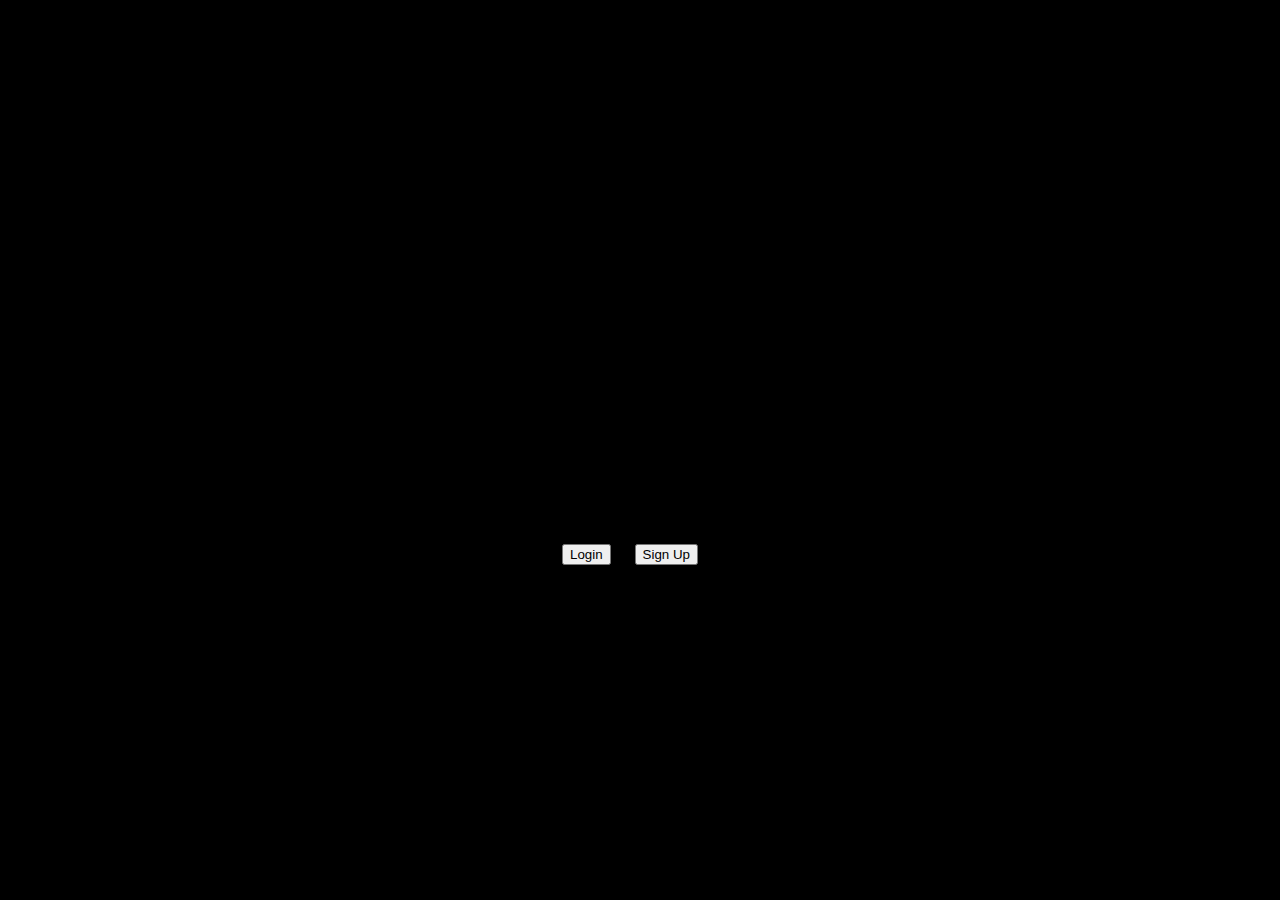
<file: src/main/webapp/index.html>
<html>
<head>
<link href="main.css" rel="stylesheet" type="text/css">
</head>
<body>
   <div class="main">
   <div class="title">
   <h1>Twitter</h1>
   	
   </div>
   
   <div class="button-container">
   <a href="login.html"><button type="button">Login</button></a>
   <a href="signup.html"><button type="button">Sign Up</button></a>
   </div>
   
   </div>
</body>
</html>
</file>
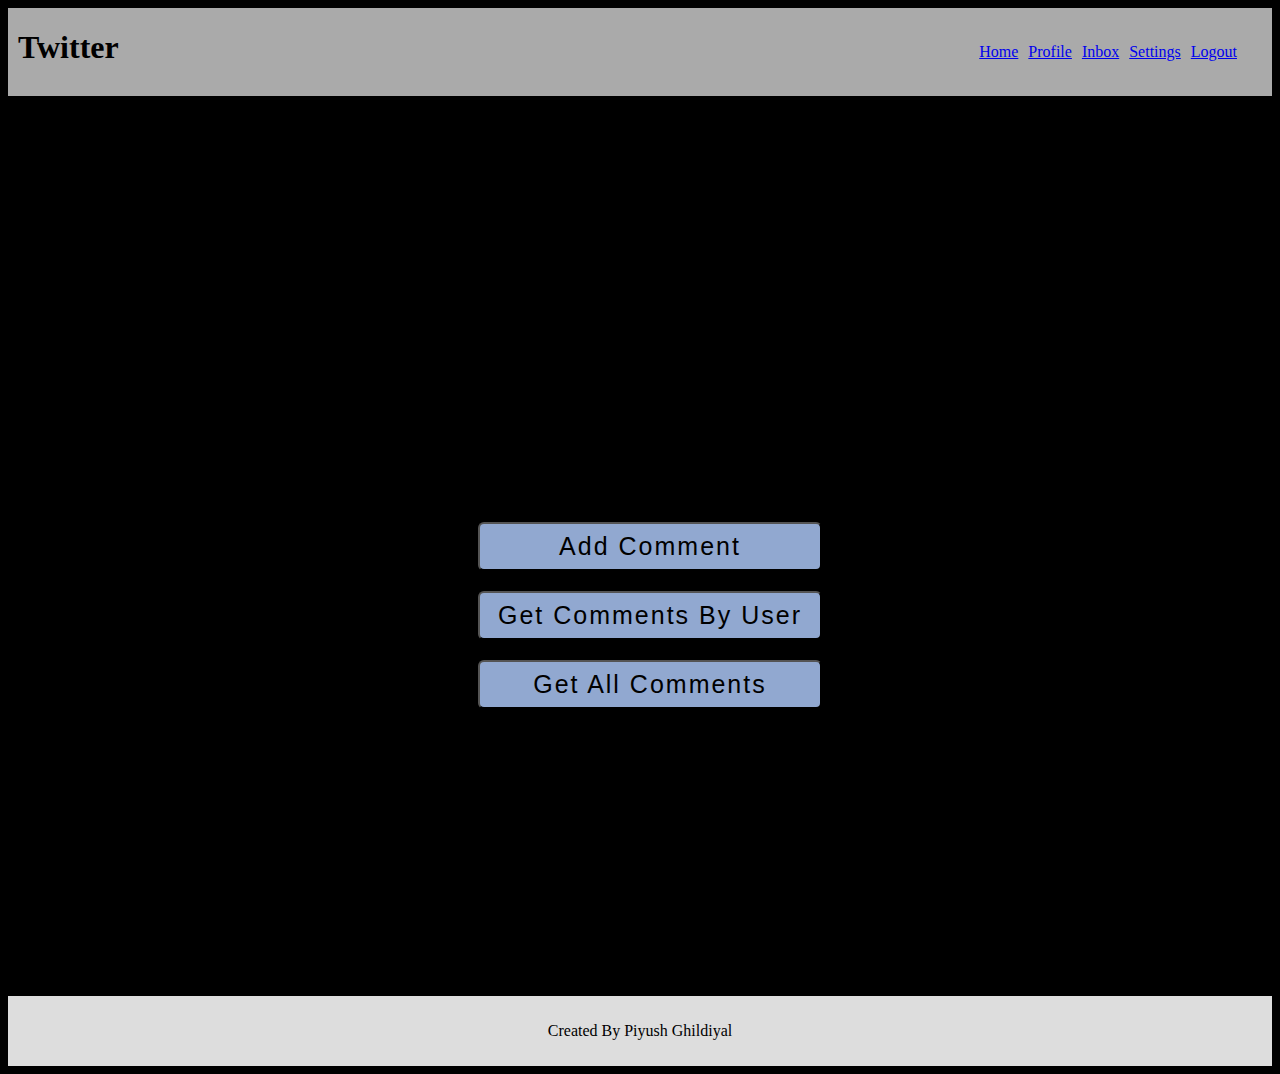
<file: src/main/webapp/home.html>
<!DOCTYPE html>
<html>
<head>
<link href="main.css" type="text/css" rel="stylesheet">
<script
	src="https://ajax.googleapis.com/ajax/libs/jquery/3.3.1/jquery.min.js"></script>
<script src="main.js"></script>
</head>
<body bgcolor="">
	<div class="main-home">
	
		<header>
			<div class="logo">
				<h1>Twitter</h1>
			</div>
			<div class="header-links">
				<span class="hlink"><a href="home.html">Home</a></span> <span
					class="hlink"><a href="profile.html">Profile</a></span> <span
					class="hlink"><a href="inbox.html">Inbox</a></span> <span
					class="hlink"><a href="settings.html">Settings</a></span> <span
					class="hlink"><a href="index.html">Logout</a></span>

			</div>
		</header>

		<main id="main">
		<div class="heading1">
			<h3>Welcome to Twitter!</h3>
		</div>
		<div class="heading2">
			<h1>You can read the comments(Tweets) Written by other users </h1>
		</div>
		<div class="comment">
			<div class="comment">
				<button type="button" id="addbutton" class="btn">Add
					Comment</button>
			</div>
			<div class="comment">
				<button type="button" id="getbutton" class="btn">Get
					Comments By User</button>
			</div>
			<div class="comment">
				<form action="webapi/comment/getallcomments" method="get">
					<button type="submit" id="getallbutton" class="btn">Get
						All Comments</button>
				</form>
			</div>
		</div>

		</main>

		<footer>
			<p>Created By Piyush Ghildiyal</p>
		</footer>
	</div>
</body>
</html>



<!--  
<html>
<head>
<link href="main.css" type="text/css" rel="stylesheet">
<script src="https://ajax.googleapis.com/ajax/libs/jquery/3.3.1/jquery.min.js"></script>
<script src="main.js"></script>
</head>
<body>
<div class="main-home">
<header>
<div class="logo">
<h1>Twitter
</h1>
</div>
<div class="header-links">
<span class="hlink"><a href="home.html">Home</a></span>
<span class="hlink"><a href="profile.html">Profile</a></span>
<span class="hlink"><a href="inbox.html">Inbox</a></span>
<span class="hlink"><a href="settings.html">Settings</a></span>

</div>
</header>

<main id="main">
<div class="heading1"><h3>Welcome to Twitter!</h3></div>
<div class="heading2"><h1>IT'S NICE TO MEET YOU</h1></div>
<div class="comment">
<div class="comment">
<button type="button"  id="addbutton">Add Comment</button>
</div>
<div class="comment">
<button type="button"  id="getbutton">Get Comments By User</button>
</div>
<div class="comment">
<form action="webapi/comment/getallcomments" method="get">
<button type="submit" id="getallbutton">Get All Comments</button>
</form>
</div>
</div>

</main>

<footer>
<p>
 Created By Piyush Ghildiyal.

</p>

</footer>

</div>


</body>
</html>
-->
</file>
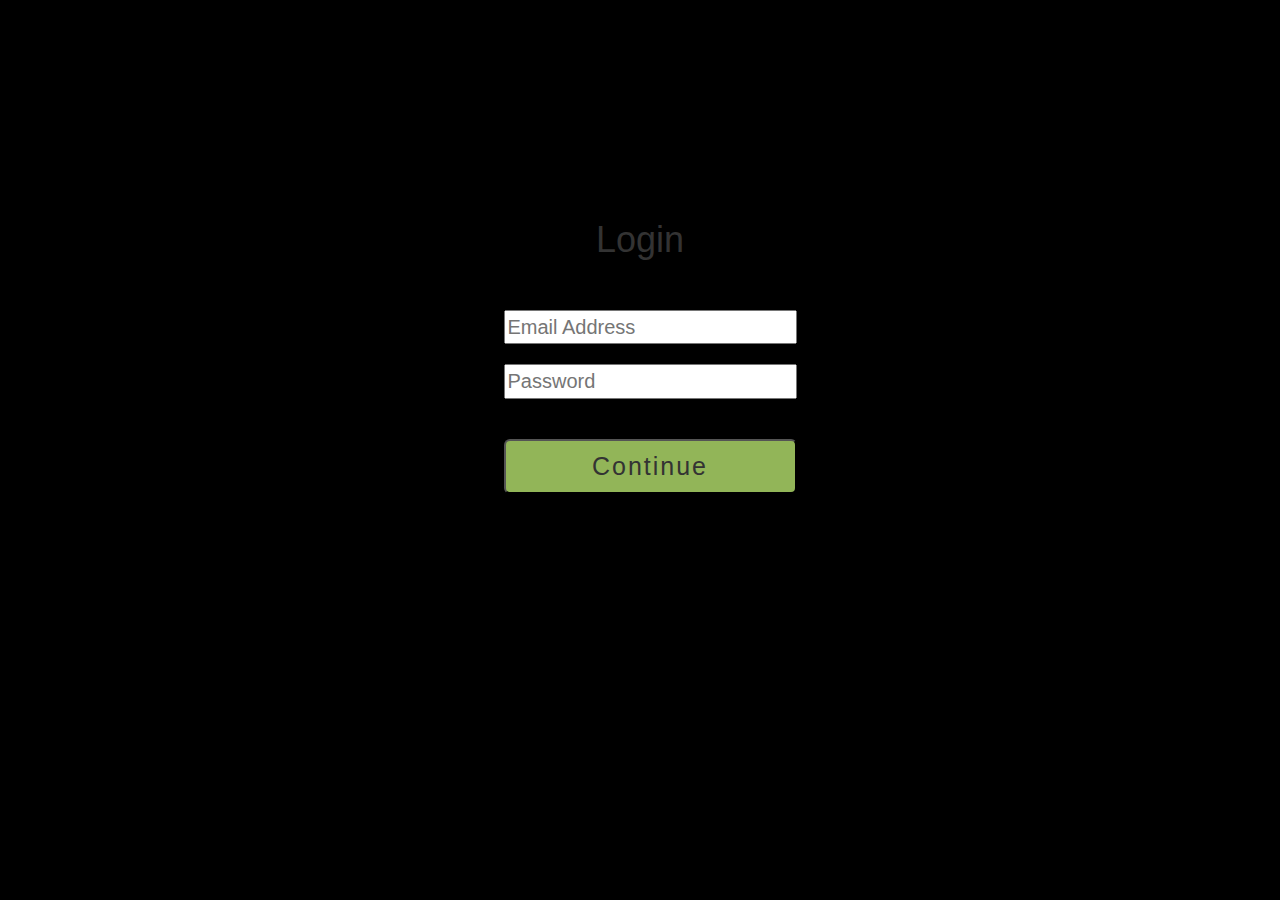
<file: src/main/webapp/login.html>
<html>
<head>
<link href="main.css" rel="stylesheet" type="text/css">
<link rel="stylesheet" href="https://maxcdn.bootstrapcdn.com/bootstrap/3.4.0/css/bootstrap.min.css">
</head>
<body>
<div class="main">
<div class="form-container">
<form action="webapi/login" method="post">
<div class="heading">
<h1>Login</h1>
</div>
<div class="email-container">
<input type="email" name="email" placeholder="Email Address" class="email" required>
   </div>

<div class="password-container">
<input type="password" name="password" placeholder="Password" class="password" required>
</div>
<div class="button-submit">
   <button type="submit" class="login">Continue</button>
   </div>
</form>
</div>
</div>

</body>
</html>
</file>
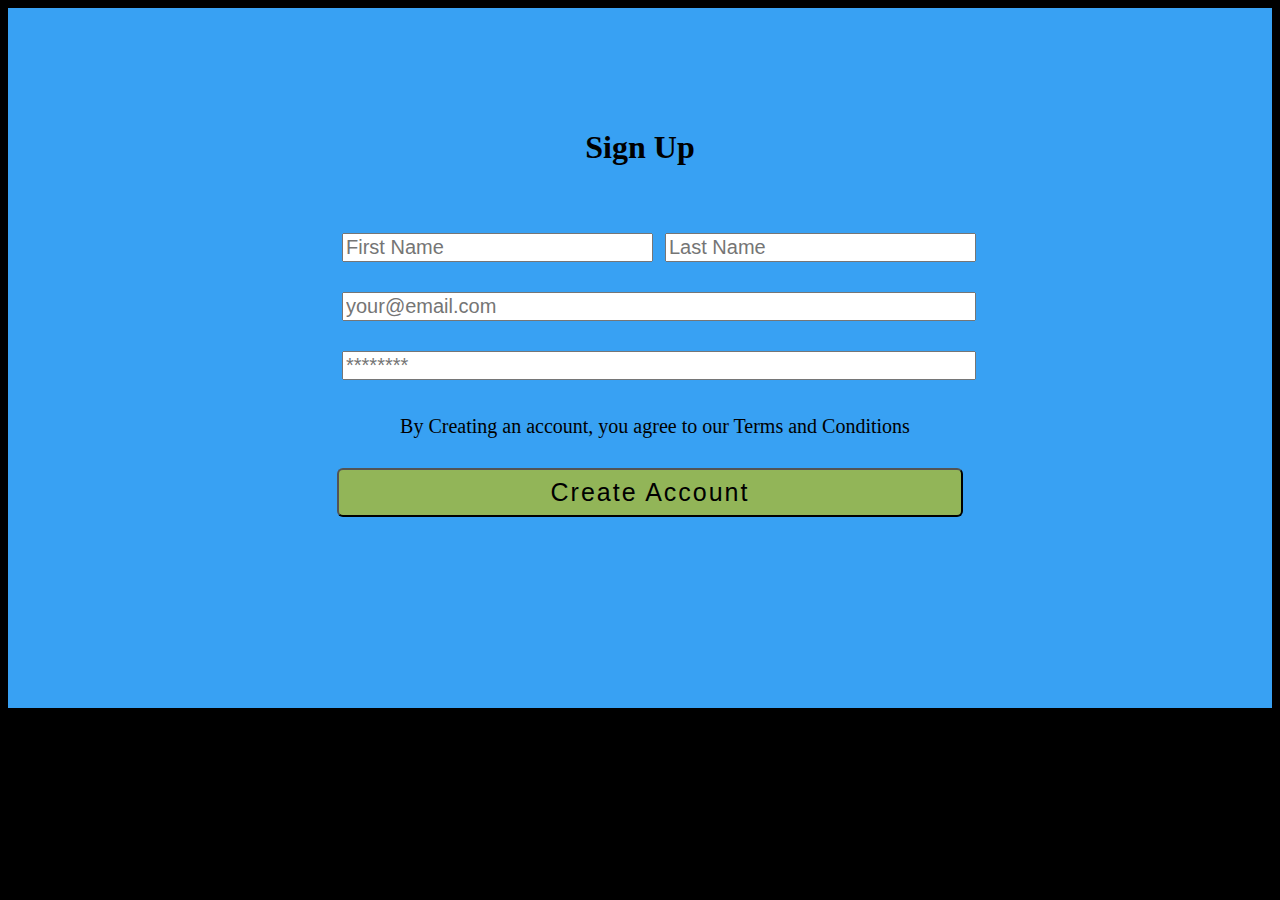
<file: src/main/webapp/signup.html>
<!DOCTYPE html>
<html>
<head>
 <meta name="viewport" content="width=device-width, initial-scale=1">
<link href="main.css" rel="stylesheet" type="text/css">
</head>
<body>
   <div class="main-signup">
   <div class="form-container">
   <form action="webapi/signup" method="post">
   <div class="heading">
   <h1>Sign Up</h1>
   </div>
   
   <div class="name">
   
   <div class="fname">
   <input type="text" name="fname" placeholder="First Name" class="text" required>
   </div>
	<div class="lname">
	<input type="text" name="lname" placeholder="Last Name" class="text" required>
	</div>   
   </div>
   
   <div class="email-container">
   <input type="email" name="email" placeholder="your@email.com" class="text" required>
   </div>
   <div class="password-container">
   <input type="password" name="password" placeholder="********" class="text" required>
   </div>
   <div class="text"><p>By Creating an account, you agree to our Terms and Conditions</p></div>
   <div class="button-submit">
   <button type="submit" class="login">Create Account</button>
   </div>
   </form>
 </div>
 </div>
</body>
</html>

<!--  
<!DOCTYPE html>
<html>
<head>
 <meta name="viewport" content="width=device-width, initial-scale=1">
<link href="main.css" rel="stylesheet" type="text/css">
</head>
<body>
   <div class="main-signup">
   <div class="form-container">
   <form action="webapi/signup" method="post">
   <div class="heading">
   <h2>Sign Up</h2>
   </div>
   
   <div class="name">
   
   <div class="fname">
   <input type="text" name="fname" placeholder="First Name" class="text">
   </div>
	<div class="lname">
	<input type="text" name="lname" placeholder="Last Name" class="text">
	</div>   
   </div>
   
   <div class="email-container">
   <input type="email" name="email" placeholder="your@email.com" class="email">
   </div>
   <div class="password-container">
   <input type="password" name="password" placeholder="********" class="password" >
   </div>
   <div class="text"><p>By Creating an account, you agree to our Terms and Conditions</p></div>
   <div class="button-submit">
   <button type="submit" class="submit">Create Account</button>
   </div>
   </form>
 </div>
 </div>
</body>
</html>

-->
</file>
<file: src/main/webapp/main.css>
.main{
	height:100%;
	width:100%;
	 background-image: url("https://pre00.deviantart.net/6f68/th/pre/f/2012/274/3/a/twitter_minimalistic_background_by_vaughnwhiskey-d5gityo.png");
	background-repeat: no-repeat;
	display:flex;
	flex-direction:column;
    align-items: center;
    justify-content:center;
    background-size: contain;
    background-position: center;
    background-color: black;
	}
	
	.main-home{
	display:flex;
flex-direction:column;
	
	}
	
	body{
/*	background:#38A1F3;  */
background-color:black;
	}

	.title{
		text-align: center;	
		font-size: 2rem;
		font-family: "Comic Sans MS", cursive, sans-serif;
		letter-spacing: .8rem;
		
	
	}
	.heading{
	
		text-align:center;
		padding-bottom:30px;
	}
	
	.button-container
	{
		padding-top:50px;
		text-align: center;
		
	}
	button
	{
		margin-right:20px;
		
	}
	
	.main-signup{
		text-align: center;
		display:flex;
		flex-direction:column;
		height:100%;
		align-items:center;
		justify-content:center;
		background-size:cover;
		background-color:#38A1F3;
	
	background-image: url("https://pre00.deviantart.net/6f68/th/pre/f/2012/274/3/a/twitter_minimalistic_background_by_vaughnwhiskey-d5gityo.png");
	}
	.form-container{
	margin:100px;
	height:500px;
	
	}
	
	.name{
	display:flex;
	
	
	}
	.fname{
	flex-grow: 1;
	padding 20px;

	}
	.lname{
	flex-grow: 1;
	padding-left:20px;
	}
	.email{
	width:100%;
	margin:10px;
	font-size: 20px;
	
	}
	.text{
	font-size: 20px;
	margin:15px;
	}
	.password
	{
		font-size: 20px;
		width:100%;
		margin:10px;
		margin-bottom:30px;
	}
	.login{
	margin:10px;
	width:100%;
	font-size: 25px;
	letter-spacing: 2px;  	
	background: #92B558;
	padding:8px;
	border-radius: 6px;
	
	}
	.signup{
	margin:10px;
	width:100%;
	font-size: 25px;
	letter-spacing: 2px;  	
	background: #95DEE3;
	padding:8px;
	border-radius: 6px;
	
	}
	.text{
	width:100%;
	}
	header{
	background:#AAAAAA;
	display:flex;
	
		
	}
	.header-links
	{
		display:flex;
		padding:30px;
		
	
	}
	
	.logo{
	flex-grow:4;
	}
	.hlink{
	padding:5px;
	}
	#main{
	min-height:100vh;
	display:flex;
	flex-direction:column;
	align-items:center;
	justify-content:center;
	text-align:center;
	}
	footer{
	background:#DDDDDD;
	text-align: center;
	
	padding:10px;
	}
	.main-home{
	
	
  
  background-image: url("https://pre00.deviantart.net/6f68/th/pre/f/2012/274/3/a/twitter_minimalistic_background_by_vaughnwhiskey-d5gityo.png"); 

	
	}
	.btn{
		margin:10px;
	width:100%;
	font-size: 25px;
	letter-spacing: 2px;  	
	background: #91A8D0;
	padding:8px;
	border-radius: 6px;
	
	
	}
	.logo{
	margin-left:10px;
	
	}
</file>
